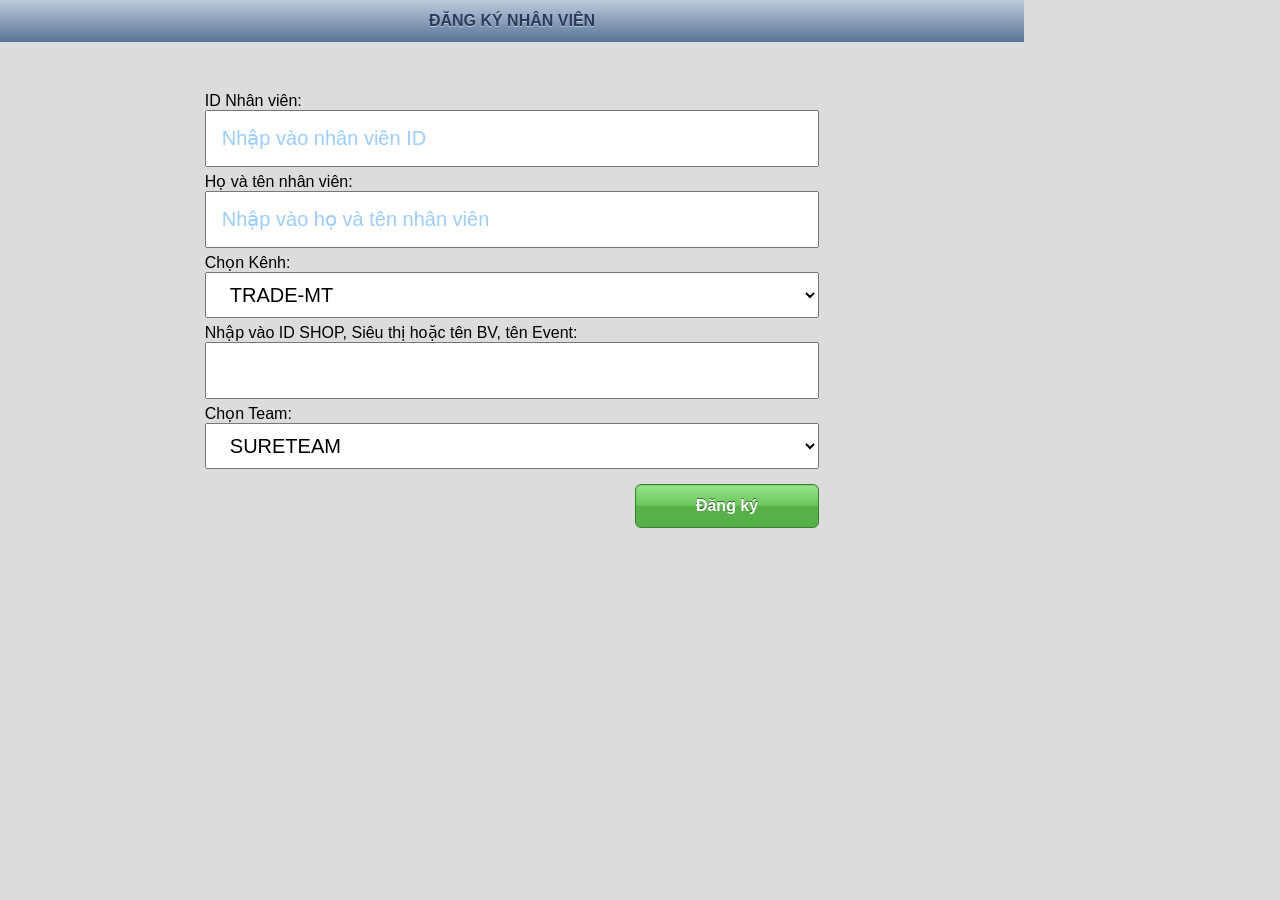
<file: index.html>
<!DOCTYPE html>
  <html>
    <head>
      <meta charset="UTF-8">
      <meta name="apple-mobile-web-app-capable" content="yes">
      <meta name="viewport" content="initial-scale=1, user-scalable=no">
        
      <title>ENSURE-STRENGTH</title>
      
      <link rel="stylesheet" media="all" href="css.css?89">      
      
      <link href="resources/jquery.nouislider.min.css" rel="stylesheet">
      
    
      <!--<script src='phonegap.js'></script>-->
    
      <script>
        
        var bPhoneGap = true;
        
      </script>
    </head>
    <body>
      
      <div class='wrapper'>
        
        <div class='panel' id='panel-reg' bsq-id='100' style=''>
          <div class='bsq-row ios-toolbar ios-toolbar-dark'>
            <!--<div class='ios-button-toolbar' style='left: 0; top: 0;' onclick='prevBUTTON()'>Quay lại</div>-->
            <p style='text-align: center;line-height: 42px;'>ĐĂNG KÝ NHÂN VIÊN</p>            
          </div>
          <div class='row-60' style='padding-top: 50px'>
            <div class='bsq-row'>
              <p>ID Nhân viên:</p>
              <input id='input-employee-id' type='text' style='font-size: 20px;padding: 15px;width: 100%; margin-bottom: 5px;' placeholder='Nhập vào nhân viên ID' />              
              <p>Họ và tên nhân viên:</p>
              <input id='input-employee-name' type='text' style='font-size: 20px;padding: 15px;width: 100%; margin-bottom: 5px;' placeholder='Nhập vào họ và tên nhân viên' />              
              <p>Chọn Kênh:</p>
              <select id='select-employee-channel' style='width: 100%;padding: 10px 20px;font-size: 20px; margin-bottom: 5px;'>
                <option value=0>TRADE-MT</option>
                <option value=1>TRADE-GT</option>
                <option value=2>ETC</option>
                <option value=3>BIG-EVENT</option>
                <option value=4>COM-EDU</option>
              </select>
              
              <p>Nhập vào ID SHOP, Siêu thị hoặc tên BV, tên Event:</p>
              <input id='input-employee-shopid' type='text' style='font-size: 20px;padding: 15px;width: 100%; margin-bottom: 5px;' />              
              
              <p>Chọn Team:</p>
              <select id='select-employee-team' style='width: 100%;padding: 10px 20px;font-size: 20px; margin-bottom: 5px;'>
                <option value=0>SURETEAM</option>
                <option value=1>COMANDO</option>
                <option value=2>H-SURE</option>
                <option value=3>FF-REP</option>
                <option value=4>PG-MT</option>
                <option value=5>PG-GT</option>
              </select>
              
            </div>
            <div class='bsq-row group' style='margin-top: 10px;'>              
              <div class='col-right col-30'>                      
                <div class='ios-button ios-button-confirm animated2' id='button-regEmployee' onclick="regEMPLOYEE()">Đăng ký</div>
              </div>
            </div> 
          </div>
          
        </div>
        
        <!--Panel PTLK-->
        <div class='panel' id='panel-04' bsq-id='1'>
          <div class='bsq-row ios-toolbar ios-toolbar-dark'>
            <!--<div class='ios-button-toolbar' style='left: 0; top: 0;' onclick='prevBUTTON()'>Quay lại</div>-->
            <p style='text-align: center;line-height: 42px;'>PHÂN TÍCH LỰC KÉO</p>
            <div class='ios-button-toolbar' style='right: 0; top: 0;' onclick='controlBUTTON()'>Bảng điều khiển</div>
          </div>
          
          <div class='row-60' style='padding-top: 50px'>
            <div class='bsq-row'>
              <input id='input-user-name' type='text' style='font-size: 20px;padding: 15px;width: 100%; margin-bottom: 5px;' placeholder='Nhập vào họ và tên' />
              
              <input id='input-user-birth' type='number' style='font-size: 20px;padding: 15px;width: 100%; margin-bottom: 5px;' placeholder='Nhập vào tuổi hoặc năm sinh (vd: 1950 hoặc 60)' />
              
              <select id='select-user-gender' style='width: 100%;padding: 10px 20px;font-size: 20px; margin-bottom: 5px;'>
                <option value=0>Nam</option>
                <option value=1>Nữ</option>
              </select>
              
              <input id='input-user-phone' type='text' style='font-size: 20px;padding: 15px;width: 100%; margin-bottom: 5px;' placeholder='Nhập vào số điện thoại' />
              <input id='input-user-address' type='text' style='font-size: 20px;padding: 15px;width: 100%; margin-bottom: 5px;' placeholder='Nhập vào địa chỉ' />
              
              
              <input id='input-pull' type='number' style='font-size: 20px;padding: 15px;width: 100%; margin-bottom: 5px;' placeholder='Nhập vào kết quả đo lực kéo' />
              
              <div class='group' style='  width: 100%;  background: white;  padding: 10px;'>
                <p style='float: left;  padding: 10px 20px;  font-size: 20px;'>Sữa đang sử dụng:</p>
                <select id='select-user-milk' style='width: 60%;padding: 10px 20px;font-size: 20px; float: left'>
                  <option value=0>SurePrevent</option>
                  <option value=1>EnPlus</option>
                  <option value=2>EnsureGold</option>
                  <option value=3>Ensure Xách Tay</option>
                  <option value=4>Sữa tươi</option>
                  <option value=5>Chưa dùng sữa</option>
                  <option value=5>Khác</option>
                </select>
              </div>
              
            </div>
            <div class='bsq-row group' style='margin-top: 10px;'>              
              <div class='col-right col-30'>                      
                <div class='ios-button ios-button-confirm animated2' style='display: none;' id='button-ptlk' onclick="checkPTLK()">Kiểm tra</div>
              </div>
            </div> 
          </div>          
        </div>
        <!--END-->
        
        <!--DIAGRAM PULL-->
        <div class='panel' id='panel-05' style='background: white;' bsq-id='2' >
          <div class='bsq-row ios-toolbar ios-toolbar-dark'>
            <div class='ios-button-toolbar animated2' style='left: 0; top: 0;' onclick='prevBUTTON()'>Quay lại</div>
            <p style='text-align: center;line-height: 42px;height: 42px;'>  </p>
            <!--<div class='ios-button-toolbar' style='right: 0; top: 0;' onclick='controlBUTTON()'>Bảng điều khiển</div>-->
          </div>          
            
          <div class='bsq-row group'>
            <div class='col-70 col-left'>
              <div class='bsq-row' style='text-align: center;'>
                <h3>TUỔI THỂ LỰC</h3>
              </div>
              <div class='bsq-row'>
                <div class='age-popup'>
                  <p>Thể lực tương ứng tuổi:</p>
                  <h1 style='font-size: 60px' id='age-popup-text'>--</h1>
                </div>
                
                <div class='group' style='  width: 640px;height: 520px;position: absolute;left: 63px;top: 8px;z-index: 1;'>
                  <div style='background: #dfe8f3;width: 25%;  height: 100%;float: left'></div>
                  <div style='background: #ffe3f6;width: 25%;  height: 100%;float: left'></div>
                  <div style='background: #d1f1df;width: 25%;  height: 100%;float: left'></div>
                  <div style='background: white;width: 25%;  height: 100%;float: left'></div>
                </div>
                
                <div id="container-pull" ></div>
              </div>
              
            </div>
            <div class='col-30 col-right' style='height: 726px;background: rgb(74, 74, 74);color: white;'>
              <div class='bsq-row' style='text-align: center;'>
                <h3>PIN THỂ LỰC</h3>
              </div>
              <div class='bsq-row group' style='padding-top: 100px;width: 270px;margin: auto;'>
                
                <div class='col-left'>
                  <div class='energy-bar'>
                    <div class='energy-item animated'>
                      <p style='position: absolute;top: 0;color: white;left:50%;top:5px;-webkit-transform: translateX(-50%);text-shadow: 1px 1px 1px #000;font-weight: bold;  font-size: 24px;' id='percent-bar-text'>30%</p>
                    </div>
                  </div>  
                </div>
                <div class='bsq-row' style='padding: 10px;  position: absolute;  top: 420px;  text-align: center;'>
                  <p id='battery-result' style='display: none'>Pin thể lực của bạn < 100%</p>  
                </div>
                
              </div>
            </div>
          </div>
          
          <div class='bsq-row group' style='padding: 10px;  position: absolute;  left: 0;  bottom: 0;'>
            <div class='ios-button ios-button-confirm col-right col-20 animated2' onclick='shortCall()'>ShortCall</div>
            <div class='ios-button ios-button-confirm col-right col-20 animated2' onclick='nextBUTTON()'>FullCall</div>
          </div>
        </div>
        <!--END-->
                
        <!--FINAL PANEL-->
        <div class='panel' id='panel-06' bsq-id='3' >
          <div class='bsq-row ios-toolbar ios-toolbar-dark'>
            <div class='ios-button-toolbar animated2' style='left: 0; top: 0;' onclick='prevBUTTON()'>Quay lại</div>
            <p style='text-align: center;line-height: 42px;height:42px'></p>
            <!--<div class='ios-button-toolbar' style='right: 0; top: 0;' onclick='controlBUTTON()'>Bảng điều khiển</div>-->
          </div>
          
          <h1 style='position: absolute;left: 340px;top: 70px;color: #14578D;'>SUY GIẢM SỨC KHỎE</h1>
          
          <div class='animated-1s' id='end-01-ele-01' style="background: url('resources/end/END-01.png'); width: 0%; height: 100%; position: absolute; left: 0; top: 0;" ></div>
          
          <p id='end-01-ele-02' style='position: absolute;left: 60px;top: 240px;width: 400px;color: #1F5B86;font-size: 20px;font-weight: bold;text-align: right;display: none'>Với thể lực tương ứng ở tuổi 65, bạn đang bị suy giảm sức khỏe hậu quả dễ thấy nhất là:</p>
          <p id='end-01-ele-03' style='position: absolute;left: 570px;top: 240px;width: 400px;color: #1F5B86;font-size: 20px;font-weight: bold;text-align: right;display: none'>Nếu không can thiệp kịp thời để tăng cường sức khỏe sẽ dẫn đến các bệnh mãn tính</p>
          
          <div class='' id='end-01-ele-04'
               style="background: url('resources/end/END-ELE-01.png');
               width: 365px; height: 348px; position: absolute; left: 120px; top: 350px; display: none;"></div>
          
          <img id='end-01-slider-01-01' src='resources/end/SLIDER-01 (1).png' style='position: absolute; top: 350px; left: 120px; display: none'/>
          <img id='end-01-slider-01-02' src='resources/end/SLIDER-01 (2).png' style='position: absolute; top: 410px; left: 120px; display: none'/>
          <img id='end-01-slider-01-03' src='resources/end/SLIDER-01 (3).png' style='position: absolute; top: 470px; left: 120px; display: none'/>
          <img id='end-01-slider-01-04' src='resources/end/SLIDER-01 (4).png' style='position: absolute; top: 530px; left: 120px; display: none'/>
          <img id='end-01-slider-01-05' src='resources/end/SLIDER-01 (5).png' style='position: absolute; top: 590px; left: 120px; display: none'/>
          
          <div class='' id='end-01-ele-05'
               style="background: url('resources/end/END-ELE-02.png');
               width: 362px; height: 314px; position: absolute; left: 620px; top: 350px; display: none"></div>
          
          <img id='end-01-slider-02-01' src='resources/end/SLIDER-02 (1).png' style='position: absolute; top: 350px; left: 620px; display: none'/>
          <img id='end-01-slider-02-02' src='resources/end/SLIDER-02 (2).png' style='position: absolute; top: 410px; left: 620px; display: none'/>
          <img id='end-01-slider-02-03' src='resources/end/SLIDER-02 (3).png' style='position: absolute; top: 470px; left: 620px; display: none'/>
          <img id='end-01-slider-02-04' src='resources/end/SLIDER-02 (4).png' style='position: absolute; top: 530px; left: 620px; display: none'/>
          <img id='end-01-slider-02-05' src='resources/end/SLIDER-02 (5).png' style='position: absolute; top: 590px; left: 620px; display: none'/>
          
          <br>
          <div class='bsq-row group' style='padding: 10px;position: absolute;bottom: 0;'>
            <div id='end-01-button-next' style='opacity: 0;' class='ios-button ios-button-confirm col-right col-20 animated2' onclick='nextBUTTON()'>Tiếp</div>
          </div>
        </div>
        <!--END-->
        <!--FINAL PANEL2-->
        <div class='panel' id='panel-07' bsq-id='4'>
          <div class='bsq-row ios-toolbar ios-toolbar-dark'>
            <div class='ios-button-toolbar animated2' style='left: 0; top: 0;' onclick='prevBUTTON()'>Quay lại</div>
            <p style='text-align: center;line-height: 42px;height:42px'></p>
            <!--<div class='ios-button-toolbar' style='right: 0; top: 0;' onclick='controlBUTTON()'>Bảng điều khiển</div>-->
          </div>
          
          <div id='result-01' style="background: url('resources/end/RESULT-01.png'); width: 100%; height: 100%; position: absolute; left: 0; top: 0;display: none;" ></div>
          <div id='result-02' style="background: url('resources/end/RESULT-02.png'); width: 100%; height: 100%; position: absolute; left: 0; top: 0;display: none;" ></div>
          
          <br>
          <div class='bsq-row group' style='padding: 10px;position: absolute;bottom: 0;'>
            <div class='ios-button ios-button-confirm col-right col-20 animated2' onclick='nextBUTTON()'>Tiếp</div>
          </div>
        </div>
        <!--END-->
        <!--FINAL PANEL3-->
        <div class='panel' id='panel-08' bsq-id='5'>
          <div class='bsq-row ios-toolbar ios-toolbar-dark'>
            <div class='ios-button-toolbar animated2' style='left: 0; top: 0;' onclick='prevBUTTON()'>Quay lại</div>
            <p style='text-align: center;line-height: 42px;height:42px'></p>
            <!--<div class='ios-button-toolbar' style='right: 0; top: 0;' onclick='controlBUTTON()'>Bảng điều khiển</div>-->
          </div>
          
          <div id='end-02-ele-bgr' style="background: url('resources/end/END-02.png'); width: 100%; height: 100%; position: absolute; left: 0; top: 0;" ></div>
          <img id='end-02-ele-man' style='position: absolute; left: 630px; top: 240px; display: none;' src='resources/end/MAN.png' />
          
          <img id='end-02-ele-1' style='position: absolute; left: 510px; top: 240px; display: none;' src='resources/end/ELE-1 (2).png' />
          <img id='end-02-ele-2' style='position: absolute; left: 480px; top: 286px; display: none;' src='resources/end/ELE-1 (3).png' />
          <img id='end-02-ele-3' style='position: absolute; left: 470px; top: 410px; display: none;' src='resources/end/ELE-1 (4).png' />
          <img id='end-02-ele-4' style='position: absolute; left: 490px; top: 500px; display: none;' src='resources/end/ELE-1 (5).png' />
          <img id='end-02-ele-5' style='position: absolute; left: 510px; top: 580px; display: none;' src='resources/end/ELE-1 (6).png' />
          
          <img id='end-02-ele-6' style='position: absolute; left: 750px; top: 240px; display: none;' src='resources/end/ELE-1 (7).png' />
          <img id='end-02-ele-7' style='position: absolute; left: 780px; top: 330px; display: none;' src='resources/end/ELE-1 (8).png' />
          <img id='end-02-ele-8' style='position: absolute; left: 790px; top: 410px; display: none;' src='resources/end/ELE-1 (9).png' />
          <img id='end-02-ele-9' style='position: absolute; left: 780px; top: 500px; display: none;' src='resources/end/ELE-1 (10).png' />
          <img id='end-02-ele-10' style='position: absolute; left: 750px; top: 580px; display: none;' src='resources/end/ELE-1 (1).png' />
          
          <img id='end-02-button-01' style='position: absolute;left: 70px; top: 190px; display: none;' src='resources/end/ELE-2 (1).png' />
          <img id='end-02-button-02' style='position: absolute;left:280px; top:380px; display: none;' src='resources/end/ELE-2 (2).png' />
          <img id='end-02-button-03' style='position: absolute;left:110px; top:470px; display: none;' src='resources/end/ELE-2 (3).png' />
          
          <br>
          <div class='bsq-row group' style='padding: 10px;position: absolute;bottom: 0;'>
            <div id='end-02-button-next' style='display: none;'  class='ios-button ios-button-confirm col-right col-20 animated2' onclick='nextBUTTON()'>Tiếp</div>
          </div>
        </div>
        <!--END-->
        <!--FINAL PANEL4-->
        <div class='panel' id='panel-09' bsq-id='6'>
          <div class='bsq-row ios-toolbar ios-toolbar-dark'>
            <!--<div class='ios-button-toolbar animated2' style='left: 0; top: 0;' onclick='prevBUTTON()'>Quay lại</div>-->
            <p style='text-align: center;line-height: 42px;height:42px'></p>
            <!--<div class='ios-button-toolbar' style='right: 0; top: 0;' onclick='controlBUTTON()'>Bảng điều khiển</div>-->
          </div>
          
          <div id='end-03-ele-bgr' style="background: url('resources/end/END-03.png'); width: 100%; height: 100%; position: absolute; left: 0; top: 0;" ></div>          
          
          
          <img id='end-03-ele-01' style='position: absolute;left: 570px;top: 480px; z-index: 9;' src='resources/end/ELE-3 (1).png' onclick='injectionBAR(1)' />
          <img id='end-03-ele-02' style='position: absolute;left: 570px;top: 480px; z-index: 9; ' src='resources/end/ELE-3 (2).png' onclick='injectionBAR(2)' />
          <img id='end-03-ele-03' style='position: absolute;left: 570px;top: 480px; z-index: 9; ' src='resources/end/ELE-3 (3).png' onclick='injectionBAR(3)' />
          <img id='end-03-ele-04' style='position: absolute;left: 570px;top: 480px; z-index: 9; ' src='resources/end/ELE-3 (4).png' onclick='injectionBAR(4)' />
          <img id='end-03-ele-05' style='position: absolute;left: 570px;top: 480px; z-index: 9; ' src='resources/end/ELE-3 (5).png' onclick='injectionBAR(5)' />
          <img id='end-03-ele-06' style='position: absolute;left: 570px;top: 480px; z-index: 9; ' src='resources/end/ELE-3 (6).png' onclick='injectionBAR(6)' />
          <!--<img id='end-03-ele-05' style='position: absolute;left: 850px;top: 380px; z-index: 9; ' src='resources/end/ELE-3 (5).png' />-->
          
          <img id='end-03-button-01' style='position: absolute;left: 522px;top: 385px;z-index: 10;width: 310px;' src='resources/end/CUP-01.png' />
          
          <!--<img id='end-03-button-01' style='position: absolute;left:642px; top:412px;z-index: 10 ' src='resources/end/ABBOTT-ENSURE.png' />-->
          
          <!--<div id='end-bar' style='position: absolute; width: 114px; height: 254px; top: 430px;left: 370px; background: url("resources/end/ENERGYBAR-BGR.png")'>            
            <div id='end-bar-inside' style='position: absolute; left: 10px; bottom: 8px; width: 95px; height: 202px; background: url("resources/end/ENERGYBAR-ELE.png"); background-position: bottom;'></div>
          </div>-->
          
          
          <br>
          <div class='bsq-row group' style='padding: 10px;position: absolute;bottom: 0;'>
            <div id='end-03-button-next' style='display: none;' class='ios-button ios-button-confirm col-right col-20 animated2' onclick='nextBUTTON()'>Tiếp</div>
          </div>
        </div>
        <!--END-->
        <!--FINAL PANEL5-->
        <div class='panel' id='panel-10' bsq-id='7'>
          <div class='bsq-row ios-toolbar ios-toolbar-dark'>
            <!--<div class='ios-button-toolbar animated2' style='left: 0; top: 0;' onclick='prevBUTTON()'>Quay lại</div>-->
            <p style='text-align: center;line-height: 42px;height:42px'></p>
            <!--<div class='ios-button-toolbar' style='right: 0; top: 0;' onclick='controlBUTTON()'>Bảng điều khiển</div>-->
          </div>
          
          <div id='end-03-ele-bgr' style="background: url('resources/end/END-04-BGR.png'); width: 100%; height: 100%; position: absolute; left: 0; top: 0;" ></div>
      <!--     <img class='end-03-man' src="resources/end/FINAL-MAN.png" style="position: absolute; left: 660px; top: 170px;" />
          <img class='end-03-woman' src="resources/end/FINAL-WOMAN.png" style="position: absolute; left: 160px; top: 80px;" />
          <img id='end-03-ele-bottom' src='resources/end/BOTTOM-FINAL.png' style="width: 100%; position: absolute; left: 0; bottom: 0;" />
           -->
          <br>
          <div class='bsq-row group' style='    padding-left: 640px;    position: absolute;    bottom: 0;    padding-bottom: 30px;'>
            <div class='ios-button ios-button-confirm col-left col-20 animated2' onclick='nextBUTTON()'>Tiếp</div>
          </div>
        </div>
        <!--END-->
        <!--FINAL PANEL6-->
        
        <!--OLD CHOICE MILK-->
        <!--<div class='panel' id='panel-10' bsq-id='102'>                 -->
        <!--  -->
        <!--  <div class='group' style='width: 200px; margin: auto; padding-top: 100px'>-->
        <!--    <p style='text-align: center;padding: 10px;'>Khách hàng đang dùng loại sữa gì?</p>-->
        <!--    <input class='ios-button ios-button-confirm' style='width: 100%; margin-bottom: 10px' type='button' value='SurePrevent' onclick='setUserMilk(0);'/><br>-->
        <!--    <input class='ios-button ios-button-confirm' style='width: 100%; margin-bottom: 10px' type='button' value='EnPlus' onclick='setUserMilk(1);'/><br>-->
        <!--    <input class='ios-button ios-button-confirm' style='width: 100%; margin-bottom: 10px' type='button' value='EnsureGold' onclick='setUserMilk(2);'/><br>-->
        <!--    <input class='ios-button ios-button-confirm' style='width: 100%; margin-bottom: 10px' type='button' value='Ensure Xách Tay' onclick='setUserMilk(3);'/><br>-->
        <!--    <input class='ios-button ios-button-confirm' style='width: 100%; margin-bottom: 10px' type='button' value='Sữa tươi' onclick='setUserMilk(4);'/><br>-->
        <!--    <input class='ios-button ios-button-confirm' style='width: 100%; margin-bottom: 10px' type='button' value='Chưa dùng sữa' onclick='setUserMilk(5);'/><br>-->
        <!--    <input class='ios-button ios-button-confirm' style='width: 100%; margin-bottom: 10px' type='button' value='Khác' onclick='setUserMilk(6);'/><br>-->
        <!--    -->
        <!--  </div>-->
        <!--  -->
        <!--  -->
        <!--</div>-->
        
        <div class='panel' id='panel-10' bsq-id='102'>                 
          
          <div class='group' style='width: 200px; margin: auto; padding-top: 100px'>
            <p style='text-align: center;padding: 10px;'>Đánh giá khách hàng:</p>
            <input class='ios-button ios-button-confirm' style='width: 100%; margin-bottom: 10px' type='button' value='New User' onclick='setUser(0);'/><br>            
            <input class='ios-button ios-button-confirm' style='width: 100%; margin-bottom: 10px' type='button' value='Current User' onclick='setUser(1);'/><br>            
            <input class='ios-button ios-button-confirm' style='width: 100%; margin-bottom: 10px' type='button' value='Non-User' onclick='setUser(2);'/><br>
          </div>
          
          
        </div>
        <!--END--> 
        
        <!--CONTROLPANEL-->
        <div class='panel' id='panel-config' bsq-id='8' >
          <div class='bsq-row group' style='padding: 10px;display: none'>
            
            <div class="bsq-col6"><p class='ios-input-title'>URL-Sync: </p></div>
            <div class="bsq-col12"><input id='input-url' class='ios-input' type='url' /></div>            
            
          </div>          
          <div class='bsq-row group' style='padding: 10px;'>
            <input id='btt-view-report' class='ios-button ios-button-confirm col-30 col-left' type='button' value='Xem báo cáo' onclick='viewReport();'/>
            <input id='btt-view-employee' class='ios-button ios-button-confirm col-30 col-left' type='button' value='Xem thông tin nhân viên' onclick='viewEmployeeInfo();'/>
              
            <input id='btt-sync' class='ios-button ios-button-confirm col-30 col-right' type='button' value='Tải dữ liệu lên máy chủ' onclick='syncData();'>            
          </div>
          
          <div class='bsq-row group' style='padding: 10px; height: 500px; border: 1px solid black; overflow: auto; display: none;' id='panel-employee-info'>
            
            <p id='employee-info-nameid' style="font-size: 24px;font-weight: bold;">0123456:Nguyen Dong Quang</p>            
            <br>
            <p>Kênh:</p>
            <select id='select-employee-channel2' style='width: 100%;padding: 10px 20px;font-size: 20px; margin-bottom: 5px;'>
                <option value=0>TRADE-MT</option>
                <option value=1>TRADE-GT</option>
                <option value=2>ETC</option>
                <option value=3>BIG-EVENT</option>
                <option value=4>COM-EDU</option>                
            </select>
              
            <p>Nhập vào ID SHOP, Siêu thị hoặc tên BV, tên Event:</p>
            <input id='input-employee-shopid2' type='text' style='font-size: 20px;padding: 15px;width: 100%; margin-bottom: 5px;' placeholder='Nhập vào SHOP ID' />                          
            
            <p>Team:</p>
            <select id='select-employee-team2' style='width: 100%;padding: 10px 20px;font-size: 20px; margin-bottom: 5px;'>
              <option value=0>SURETEAM</option>
              <option value=1>COMANDO</option>
              <option value=2>H-SURE</option>
              <option value=3>FF-REP</option>
              <option value=4>PG-MT</option>
              <option value=5>PG-GT</option>
            </select>
            
            <input id='btt-save-employee-data2' class='ios-button ios-button-confirm col-30 col-left' type='button' value='Lưu thay đổi thông tin nhân viên' onclick='saveEmployeeData2();'>
            
          </div>
          
          <div class='bsq-row group' style='padding: 10px; height: 500px; border: 1px solid black; overflow: auto; display: none;' id='panel-list-user'>
            <table>
              <thead>
                <tr>
                  <th style='width: 50px;'></th>
                  <th>Họ và tên</th>
                  <th>Năm sinh</th>
                  <th>Giới tính</th>
                  <th>Điện thoại</th>
                  <th>Địa chỉ</th>
                  <th>Lực kéo</th>
                  <th>Pin thể lực</th>
                  <th>Loại khách hàng</th>
                  <th>Ngày tạo</th>
                </tr>
              </thead>
              <tbody id='listUserContent'>
                <tr>
                  <td></td>
                  <td>Nguyen Dong Quang</td>
                  <td>1989</td>
                  <td>Nam</td>
                  <td>01264814025</td>
                  <td>29j aaaaaaaaaaaaa</td>
                  <td>54</td>
                  <td>78</td>
                  <td>New</td>
                  <td>18/05/2015 07:00</td>
                </tr>
              </tbody>
            </table>
          </div>
          
          <div class='bsq-row group' style='display: none'>
            <div class='col-30 col-left' style='text-align: center'>
              <h3>Khách hàng mới tham gia</h3>
              <h1>0</h1>
            </div>
            <div class='col-30 col-left' style='text-align: center'>
              <h3>Khách hàng đã tải về</h3>
              <h1>3</h1>
            </div>
          </div>
          
          <div class='bsq-row group' style='padding: 10px;position: absolute;bottom: 0;'>
            <div class='ios-button ios-button-decline col-left col-20' onclick='refreshPage()'>Khởi động lại</div>
            <div class='ios-button ios-button-decline col-right col-40' onclick='clearAllData()'>Xóa tất cả dữ liệu trên máy này</div>
          </div>
          
        </div>
        <!--END-->
        
        <div class='panel' id='panel-config-visor' bsq-id='101'>
          <div class='row-60' style='padding-top: 50px'>
            <div class='bsq-row'>
              <h1>QUẢN LÝ NHÂN VIÊN</h1>
              <p>ID:</p>
              <input id='input-employee-id2' type='text' style='font-size: 20px;padding: 15px;width: 100%; margin-bottom: 5px;' placeholder='Nhập vào nhân viên ID muốn thay đổi' />              
              <p>Họ Và Tên:</p>
              <input id='input-employee-name2' type='text' style='font-size: 20px;padding: 15px;width: 100%; margin-bottom: 5px;' placeholder='Nhập vào họ và tên nhân viên muốn thay đổi' />
              
            </div>
            <div class='bsq-row group' style='margin-top: 10px;'>              
              <div class='col-right col-30'>                      
                <div class='ios-button ios-button-confirm animated2' id='button-editEmployee' onclick="editEMPLOYEE()">Thay đổi</div>
              </div>
            </div> 
          </div>
          
          <div class='bsq-row group' style='padding: 10px;position: absolute;bottom: 0;'>
            <div class='ios-button ios-button-decline col-left col-20' onclick='refreshPage()'>Khởi động lại</div>            
          </div>
          
        </div>
        
        
        <div style='position: absolute;top:0;left: 0;z-index: 99;'>
          <div id='end-bar' class='animated-1s' style='display: none;  position: absolute;width: 114px;height: 254px;top: 540px;left: -10px;background: url("resources/end/ENERGYBAR-BGR.png");-webkit-transform: scale(0.7);'>            
            <div id='end-bar-inside' style='position: absolute; left: 10px; bottom: 8px; width: 95px; height: 202px; background: url("resources/end/ENERGYBAR-ELE.png"); background-position: bottom;'>
              
              <p style='position: absolute;top: 0;color: white;left:50%;top:5px;-webkit-transform: translateX(-50%);text-shadow: 1px 1px 1px #000;font-weight: bold;  font-size: 24px;' id='end-bar-inside-text'>30%</p>
              
            </div>
          </div>
        </div>
        
        <!--<p class='button-config' id='btt-config'></p>-->
        <!--<p class='button-reload' id='btt-reload'></p> -->
      </div>
      
      
      
      <!--END WRAPPER-->
      
      <script type="text/javascript" src="resources/jquery-2.1.3.min.js"></script>      
      <script type="text/javascript" src="resources/fastclick.js"></script>
      
      <script type="text/javascript" src="resources/jquery-ui.js"></script>
      <link rel="stylesheet" href="resources/jquery-ui.css">
        <!-- Latest compiled and minified JavaScript -->      
      
      <script src="resources/highcharts/highcharts.js"></script>
      <script src="resources/highcharts/highcharts-3d.js"></script>
      <script src="resources/highcharts/exporting.js"></script>      
     
      <!--<script type="text/javascript" src="resources/jchartfx/jchartfx.full.js"></script>-->
     
      <script src="resources/html2canvas.min.js"></script>
      <script src="resources/html2canvas.svg.min.js"></script>
      
      <script type="text/javascript" src="resources/rgbcolor.js"></script> 
      <script type="text/javascript" src="resources/StackBlur.js"></script>
      <script type="text/javascript" src="resources/canvg.js"></script>
      
      <script src="resources/jquery.nouislider.all.min.js"></script>
      
      <!--<script src="database.js"></script>      -->
      
      <script type="text/javascript" src="line.js?89"></script>
      <script src="game2.js?9"></script>
      
      
      
    </body>
    
  </html>
</file>
<file: css.css>
*,
*:after,
*:before {

    padding: 0;
    margin: 0;
    
    -webkit-box-sizing: border-box;
    -moz-box-sizing: border-box;
    box-sizing: border-box;
    -webkit-tap-highlight-color: rgba(0, 0, 0, 0);
    -webkit-touch-callout: none;
    -webkit-user-drag: none;
    -webkit-user-select: none;
    -ms-user-select: none;
    -ms-touch-action: none;
    -moz-user-select: -moz-none;
    
    text-rendering: optimizeLegibility;
    
    -webkit-appearance: carret;    
    /*-webkit-appearance: none; /* alernatively */*/
}

html{
    -webkit-tap-highlight-color: rgba(0,0,0,0);
    
}

body, html, input, textarea{
  font-family: sans-serif;
  font-size: 16px;
}

table{
    border-collapse: collapse;
    border-spacing: 0;
    width: 100%;
}
th{
    border: 1px solid #000000;
}
td{
    border: 1px solid #000000;
    text-align: center;
    padding: 10px 0;
    background: white;
}

  
  input{
    -webkit-user-select: text;
  }
  
  .animated{
    -webkit-transition: 3s ease all;
    /*-webkit-transition-delay: 2s;*/
  }
  .animated2{
    -webkit-transition: 0.1s ease all;
  }
  .animated-1s{
    -webkit-transition: 1s ease all;
    /*-webkit-transition-delay: 2s;*/
  }
  
  h3{
    padding: 10px;
  }
  
  #container-pull {
      height: 600px; 
      min-width: 710px;
      /*max-width: 950px;*/      
  }
  #container-dd {
    
    height: 600px;
    width: 980px;
    
      /*max-width: 800px;*/
    
    /*margin: 0 auto;*/
    /*margin-top: 70px;*/
      
    /*float: left;
    width: 450px;
    height: 230px;*/
  }
  
  #divForGraph {
  float: left;
  width: 450px;
  height: 230px;
}
  
  .panel{
    width: 1024px;    
    
    overflow: hidden;
    
    position: relative;
    display: none;
  }
  
  #panel-00{
    background: url('resources/BGR-INTRO.png');
  }
  #panel-04{
    background: url('resources/BGR-INFO.png');
  }
  #panel-07{
    background: url('resources/end/BGR-PARTERN.png');
  }

  
  
  .logo-luvitas{
    width: 106px;
    height: 39px;
    background: url('resources/LOGO-VINUTAS.png');
    background-size: cover;
    
    position: fixed;
    right: 45px;
    top: 25px;
    
    z-index: 9999;
  }
  
  
  .button-1{
    padding: 10px;
    
    position: absolute;
    z-index: 999;
    
    width: 76px;
    height: 76px;
    
    background: url('resources/BUTTON-NEXT.png');
    background-size: cover;
  }
  .button-config{
    width: 50px;
    height: 50px;
    
    border: none;
    
    right: 0;
    top: 0;
    
    position: fixed;
    z-index: 999;
  }
  .button-reload{
    width: 50px;
    height: 50px;
    
    border: none;
    
    left: 0;
    bottom: 0;
    
    position: fixed;
    z-index: 999;
  }
  #btt-next-intro{
    background: none;
    /*border: 1px solid;*/
    left: 40px;
    top: 290px;
    width: 218px;
    height: 50px;
  }
  #btt-next-info
  {
    position: absolute;
    bottom: 40px;
    right: 40px;
    
    display: none;
  }
  #btt-next-ptdd
  {
    position: absolute;
    bottom: 40px;
    right: 40px;
    
    display: none;
  }
  
  #btt-next-ptlk
  {
    position: absolute;
    bottom: 40px;
    right: 40px;
  }
   #btt-next-tpdd
  {
    position: absolute;
    bottom: 40px;
    right: 40px;
  }
    
  
  
  #div-info-parent{
    position: absolute;
    left: 100px;
    top: 150px;
  }
  
  #table-info{
    /*display: none;*/
  }
  
  #div-meal{
    display: none;
  }
  #div-pull
  {
    display: none;
  }
  .btt-ptlk{
    width: 110px;
    margin-top: 200px;
    background: white;
    padding: 30px;
    text-align: center;
    margin: 140px auto;
    
    display: none;
  }
  
  .btt-print{
    width: 110px;
    margin-top: 200px;
    background: grey;
    padding: 30px;
    text-align: center;
    margin: 140px auto;
  }
    #btt-next-print
  {
    position: absolute;
    bottom: 40px;
    right: 40px;
  }
  
  ::-webkit-input-placeholder { /* WebKit browsers */
      color:    #9bcdff;
  }
  
  .div-info{
    width: 610px;
    height: 45px;
    
    margin-bottom: 10px;
    font-size: 24px;
    
    background: #00A1D3;
    border-radius: 25px;
    
    color: white;
    
    padding: 10px;
    border: none;
  }
/*  .input-info{    
    font-size: 24px;    
    background: #00A1D3;              
    color: white;
    width: 400px;
    padding: 10px;
    border: none;
  }*/
  .div-info p{
    float: left;
    font-size: 24px;
    padding: 10px;
  }
  .div-info input{
    float: left;

  }
  
  .info-top{
    padding: 0 50px;
    margin-top: 100px;    
  }
  
  .info-bottom{    
    padding: 0 5px;
    margin-top: 5px;
    margin-bottom: 50px;
  }
  
.table-head{
    background: #05a4d4; /* Old browsers */
    background: -moz-linear-gradient(top,  #05a4d4 0%, #005ca0 100%); /* FF3.6+ */
    background: -webkit-gradient(linear, left top, left bottom, color-stop(0%,#05a4d4), color-stop(100%,#005ca0)); /* Chrome,Safari4+ */
    background: -webkit-linear-gradient(top,  #05a4d4 0%,#005ca0 100%); /* Chrome10+,Safari5.1+ */
    background: -o-linear-gradient(top,  #05a4d4 0%,#005ca0 100%); /* Opera 11.10+ */
    background: -ms-linear-gradient(top,  #05a4d4 0%,#005ca0 100%); /* IE10+ */
    background: linear-gradient(to bottom,  #05a4d4 0%,#005ca0 100%); /* W3C */
    filter: progid:DXImageTransform.Microsoft.gradient( startColorstr='#05a4d4', endColorstr='#005ca0',GradientType=0 ); /* IE6-9 */

}
.table-bottom-1{
    font-weight: bold;
    line-height: 30px;
    color: white;
    background: #ffea00; /* Old browsers */
    background: -moz-linear-gradient(top,  #ffea00 0%, #f58a1d 100%); /* FF3.6+ */
    background: -webkit-gradient(linear, left top, left bottom, color-stop(0%,#ffea00), color-stop(100%,#f58a1d)); /* Chrome,Safari4+ */
    background: -webkit-linear-gradient(top,  #ffea00 0%,#f58a1d 100%); /* Chrome10+,Safari5.1+ */
    background: -o-linear-gradient(top,  #ffea00 0%,#f58a1d 100%); /* Opera 11.10+ */
    background: -ms-linear-gradient(top,  #ffea00 0%,#f58a1d 100%); /* IE10+ */
    background: linear-gradient(to bottom,  #ffea00 0%,#f58a1d 100%); /* W3C */
    filter: progid:DXImageTransform.Microsoft.gradient( startColorstr='#ffea00', endColorstr='#f58a1d',GradientType=0 ); /* IE6-9 */
}
.table-bottom-2{
    font-weight: bold;
    color: white;
    background: #f58020; /* Old browsers */
    background: -moz-linear-gradient(top,  #f58020 0%, #ed2125 100%); /* FF3.6+ */
    background: -webkit-gradient(linear, left top, left bottom, color-stop(0%,#f58020), color-stop(100%,#ed2125)); /* Chrome,Safari4+ */
    background: -webkit-linear-gradient(top,  #f58020 0%,#ed2125 100%); /* Chrome10+,Safari5.1+ */
    background: -o-linear-gradient(top,  #f58020 0%,#ed2125 100%); /* Opera 11.10+ */
    background: -ms-linear-gradient(top,  #f58020 0%,#ed2125 100%); /* IE10+ */
    background: linear-gradient(to bottom,  #f58020 0%,#ed2125 100%); /* W3C */
    filter: progid:DXImageTransform.Microsoft.gradient( startColorstr='#f58020', endColorstr='#ed2125',GradientType=0 ); /* IE6-9 */

}
  
  .div-info-parent{
    
  }
  
  
  .ui-autocomplete{
    max-height: 250px;
    overflow-y: auto;
    /* prevent horizontal scrollbar */
    overflow-x: hidden;
    font-size: 12px;   
    
  }
  .ui-menu .ui-menu-item{
    border: 1px solid;
  }
  
  
  
  .item-row{
    text-align: center;
    float: left;
    margin-bottom: 10px;
    margin-right: 10px;
    padding: 15px;
    /* border: 1px solid; */
    background: #00589F;
    border-radius: 35px;
    
    color: white;
    
    vertical-align: middle;
  }
  
.table {
    border-collapse: separate;
    text-align: center;
    color: white;
}

.table th, .table td {
  border: 0;
  padding: 5px;  
}

.table tbody td{    
    border-radius: 0;
}
.table tbody{
    background: white;
    color: black;
}

.table th {
    width: 150px;    
}
  
.panel-title{
    text-align: center;
    width: 100%;
    
    margin-top: 30px;
    position: absolute;    
}
.panel-title p{
    font-size: 30px;
    font-weight: bold;
}
  
body{
  background: gainsboro;
}

.bsq-wrapper{
  width: 1024px;
  height: 768px;  
}

.bsq-panel{
  width: 1024px;
  height: 768px;
  
  display: none;
}

.col-40{
    width: 40%;
}
.col-10{
    width: 10%;
}
.col-15{
    width: 15%;
}
.col-20{
    width: 20%;
}
.col-25{
    width: 25%;
}
.col-80{
    width: 80%;
}
.row-60{
    width:60%;
    margin: auto;
}
.row-center{
    text-align: center;
}
.col-center{
    text-align: center;
}
.col-30{
    width:30%;
}
.col-70{
    width:70%;
}
.col-50{
    width: 50%;
}
.col-90{
    width: 90%;
}
.col-left{
    float:left;
}
.col-right{
    float: right;
}
.height-40{
    line-height: 40px;
}
.height-42{
    line-height: 42px;
}
.height-47{
    line-height: 47px;
}

.bsq-nav{
  text-align: center;
  padding: 20px;
  border: 1px solid black;  
}

/*iOS Toolbar*/
.ios-toolbar{
    background-color: #eee;
    overflow: hidden;
    
    font-weight: bold;
    color: #283b5a;
    text-shadow: 0 1px 0 rgba(255, 255, 255, 0.5);
    
    z-index: 9999;
}
.ios-toolbar-dark{
    border-color: #3f5c80 !important;
    background-image: -webkit-linear-gradient(top, #becbdd, #587397);
    background-image: -moz-linear-gradient(top, #becbdd, #587397);
    background-image: -o-linear-gradient(top, #becbdd, #587397);
    background-image: -ms-linear-gradient(top, #becbdd, #587397);
}
.ios-toolbar-light{
    border-color: #8a99a6 !important;
    background-image: -webkit-linear-gradient(top, #dfe3e6, #b8c1c8);
    background-image: -moz-linear-gradient(top, #dfe3e6, #b8c1c8);
    background-image: -o-linear-gradient(top, #dfe3e6, #b8c1c8);
    background-image: -ms-linear-gradient(top, #dfe3e6, #b8c1c8);
}
/*iOS LIST*/
.ios-list-item{
    /*height: 47px;*/
    border-bottom: 1px solid #e8e8e8;
    
    line-height: 47px;
    text-align: left;
    padding: 0 8px;
    
    background: #fff;
}

.ios-list-item-select{
    color: #fff;
    background-image: -webkit-linear-gradient(top, #228afa, #105aeb);
    background-image: -moz-linear-gradient(top, #228afa, #105aeb);
    background-image: -o-linear-gradient(top, #228afa, #105aeb);
    background-image: -ms-linear-gradient(top, #228afa, #105aeb);
}
/*iOS-BUTTON*/
.ios-button{
    line-height: 42px;
    text-align: center;
    
    background-color: #eee;
    border: 1px solid #ccc;
    border-radius: 6px;
    
    color: #fff;
    text-shadow: 0 -1px 0 rgba(0, 0, 0, 0.5);
    font-weight: bold;
    
    
}
.ios-button-normal{
    color: #000;
    text-shadow: 0 1px 0 rgba(255, 255, 255, 0.3);
    
    border-color: #aaa;
    -webkit-box-shadow: inset 0 1px 0 #fafbfc;
    -moz-box-shadow: inset 0 1px 0 #fafbfc;
    box-shadow: inset 0 1px 0 #fafbfc;
    background-image: -webkit-linear-gradient(bottom, #c0c1c4 0%, #c0c1c4 50%, #d0d1d3 51%, #ebebec 100%);
    background-image: -moz-linear-gradient(bottom, #c0c1c4 0%, #c0c1c4 50%, #d0d1d3 51%, #ebebec 100%);
    background-image: -o-linear-gradient(bottom, #c0c1c4 0%, #c0c1c4 50%, #d0d1d3 51%, #ebebec 100%);
    background-image: -ms-linear-gradient(bottom, #c0c1c4 0%, #c0c1c4 50%, #d0d1d3 51%, #ebebec 100%);
}
.ios-button-confirm{
    border-color: #38802d;
    
    -webkit-box-shadow: inset 0 1px 0 rgba(0, 0, 0, 0.1);
    -moz-box-shadow: inset 0 1px 0 rgba(0, 0, 0, 0.1);
    box-shadow: inset 0 1px 0 rgba(0, 0, 0, 0.1);
    background-image: -webkit-linear-gradient(bottom, #56b148 0%, #56b148 50%, #69c55a 51%, #99e48d 100%);
    background-image: -moz-linear-gradient(bottom, #56b148 0%, #56b148 50%, #69c55a 51%, #99e48d 100%);
    background-image: -o-linear-gradient(bottom, #56b148 0%, #56b148 50%, #69c55a 51%, #99e48d 100%);
    background-image: -ms-linear-gradient(bottom, #56b148 0%, #56b148 50%, #69c55a 51%, #99e48d 100%);
}
.ios-button-decline{
    border-color: #882324;
    -webkit-box-shadow: inset 0 1px 0 rgba(0, 0, 0, 0.1);
    -moz-box-shadow: inset 0 1px 0 rgba(0, 0, 0, 0.1);
    box-shadow: inset 0 1px 0 rgba(0, 0, 0, 0.1);
    background-image: -webkit-linear-gradient(bottom, #cf2b2d 0%, #cf2b2d 50%, #d64a4e 51%, #f6989c 100%);
    background-image: -moz-linear-gradient(bottom, #cf2b2d 0%, #cf2b2d 50%, #d64a4e 51%, #f6989c 100%);
    background-image: -o-linear-gradient(bottom, #cf2b2d 0%, #cf2b2d 50%, #d64a4e 51%, #f6989c 100%);
    background-image: -ms-linear-gradient(bottom, #cf2b2d 0%, #cf2b2d 50%, #d64a4e 51%, #f6989c 100%);
}

.ios-button-toolbar{
    line-height: 30px;
    margin: 5px 5px;
    padding: 0 10px;
    border-radius: 5px;
    
    position: absolute;
    
    text-align: center;
    
    border: 1px solid;
    border-color:black;
    -webkit-box-shadow: 0 1px 0 rgba(255, 255, 255, 0.5), inset 0 1px 0 rgba(164, 174, 182, 0.6);
    -moz-box-shadow: 0 1px 0 rgba(255, 255, 255, 0.5), inset 0 1px 0 rgba(164, 174, 182, 0.6);
    box-shadow: 0 1px 0 rgba(255, 255, 255, 0.5), inset 0 1px 0 rgba(164, 174, 182, 0.6);
    background-image: -webkit-linear-gradient(top, #d3dade, #b5bec6);
    background-image: -moz-linear-gradient(top, #d3dade, #b5bec6);
    background-image: -o-linear-gradient(top, #d3dade, #b5bec6);
    background-image: -ms-linear-gradient(top, #d3dade, #b5bec6);
}

.ios-button-toolbar:active{
  -webkit-transform: scale3d(0.8, 0.8, 0.8);
  transform: scale3d(0.8, 0.8, 0.8);
}
.ios-button:active{
  -webkit-transform: scale3d(0.8, 0.8, 0.8);
  transform: scale3d(0.8, 0.8, 0.8);
}

/*iOS input*/
.ios-input{
    padding: 0 8px;
    line-height: 40px;
    width: 100%;
}
.ios-input-title{
    padding: 0 8px;
    line-height: 40px;
    font-weight: bold;
}


.bsq-row-button{
    text-align: center;
    padding: 20px;
    width: 100%;    
    border: 1px solid black;
}
/*.bsq-footer{*/
/*  position: absolute;*/
/*  bottom: 0;*/
/*  text-align: center;*/
/*  padding: 10px 0;*/
/*  background: white;*/
/*  width: 100%;*/
/*}*/

.bsq-form{
  padding: 0 40px;
  overflow-x: hidden;
  overflow-y: hidden;
}

.bsq-row{  
  width: 100%;
  position: relative;
}

.btn{
  display: inline-block;
  padding: 6px 12px;
  margin-bottom: 0;
  font-size: 14px;
  font-weight: 400;
  line-height: 1.42857143;
  text-align: center;
  white-space: nowrap;
  vertical-align: middle;
  -ms-touch-action: manipulation;
  touch-action: manipulation;
  cursor: pointer;
  -webkit-user-select: none;
  -moz-user-select: none;
  -ms-user-select: none;
  user-select: none;
  background-image: none;
  border: 1px solid transparent;
  border-radius: 4px;
  
  color: white;
}
.bsq-button-primary{
  background-image: -webkit-linear-gradient(top,#337ab7 0,#265a88 100%);
  background-image: -o-linear-gradient(top,#337ab7 0,#265a88 100%);
  background-image: -webkit-gradient(linear,left top,left bottom,from(#337ab7),to(#265a88));
  background-image: linear-gradient(to bottom,#337ab7 0,#265a88 100%);
  filter: progid:DXImageTransform.Microsoft.gradient(startColorstr='#ff337ab7', endColorstr='#ff265a88', GradientType=0);
  filter: progid:DXImageTransform.Microsoft.gradient(enabled=false);
  background-repeat: repeat-x;
  border-color: #245580;
}

.bsq-button-danger{
  background-image: -webkit-linear-gradient(top,#d9534f 0,#c12e2a 100%);
  background-image: -o-linear-gradient(top,#d9534f 0,#c12e2a 100%);
  background-image: -webkit-gradient(linear,left top,left bottom,from(#d9534f),to(#c12e2a));
  background-image: linear-gradient(to bottom,#d9534f 0,#c12e2a 100%);
  filter: progid:DXImageTransform.Microsoft.gradient(startColorstr='#ffd9534f', endColorstr='#ffc12e2a', GradientType=0);
  filter: progid:DXImageTransform.Microsoft.gradient(enabled=false);
  background-repeat: repeat-x;
  border-color: #b92c28;
}

.input-info{          
  width: 100%;
  padding: 10px;
}


.bsq-col6{
  width: 30%;
  float: left;
}
.bsq-col12{
  width: 70%;
  float: left;
}


.bsq-list{
    width: 100%;
    overflow-y: auto;
    overflow-x: hidden;
}
.bsq-list li{
  list-style: none;
}

#button-add-meal{
    display: none;
}
#button-remove-meal{
    display: none;
}
#group-table-meal{
    display: none;
}
#button-check-ttdd{
    display: none;
}

#mini-dd{
    max-width: 480px;
}
#mini-lk{
    max-width: 480px;
}

#report-ptdd-top{
    display: none;
}
#report-ptlk-top{
    display: none;
}

.mini-table th {
    font-size: 12px;
    min-width: 70px;
    border: 1px solid black;
    padding: 5px 0px;
}
.mini-table td {
    font-size: 12px;
    min-width: 70px;
    border: 1px solid black;
    padding: 5px 0px;
}

.mini-table-bottom-2{
    
}
.mini-table-bottom-1{
    
}

.energy-bar{  
  width: 114px;
  height: 254px;
  
  position: relative;
  background: url("resources/BAR-BGR.png");
  
  transform: scale(1.9) translate(45px,30px);
  -webkit-transform: scale(1.9) translate(45px,30px);
    
  display: none;
}


.energy-item{  
  height: 0px;
  width: 95px;
  
  position: absolute;
  
  background: url("resources/BAR-ITEM.png");
  background-position: bottom;
  
  bottom: 8px;
  left: 10px;
}

.age-popup{
  width: 120px;
  min-height: 120px;
  
  background: red;
  position: absolute;
  z-index: 9999;
  
  padding: 20px;
  text-align: center;
  
  right: 20px;
  top: 20px;
  
  color: white;
}

.highcharts-button{
    display: none;
}


@-webkit-keyframes FINAL-MAN-ANIMATION {
  0%   { top: 100px; }
  50% { top: 150px; }
  100% { top: 100px; }
}
@-webkit-keyframes FINAL-WOMAN-ANIMATION {
  0%   { top: 70px; }
  50% { top: 120px; }
  100% { top: 70px; }
}

.end-03-man{
  -webkit-animation: FINAL-MAN-ANIMATION 3s infinite; 
  -moz-animation:    FINAL-MAN-ANIMATION 3s infinite;
  -o-animation:      FINAL-MAN-ANIMATION 3s infinite;
  animation:         FINAL-MAN-ANIMATION 3s infinite; 
  
  -webkit-transition: 1s ease all;
}
.end-03-woman{
-webkit-animation: FINAL-WOMAN-ANIMATION 3s infinite;
  -moz-animation:    FINAL-WOMAN-ANIMATION 3s infinite;
  -o-animation:      FINAL-WOMAN-ANIMATION 3s infinite; 
  animation:         FINAL-WOMAN-ANIMATION 3s infinite; 
  
  -webkit-transition: 1s ease all;
}



.group:before,
.group:after {
    content: "";
    display: table;
} 
.group:after {
    clear: both;
}
.group {
    zoom: 1; /* For IE 6/7 (trigger hasLayout) */
}
</file>
